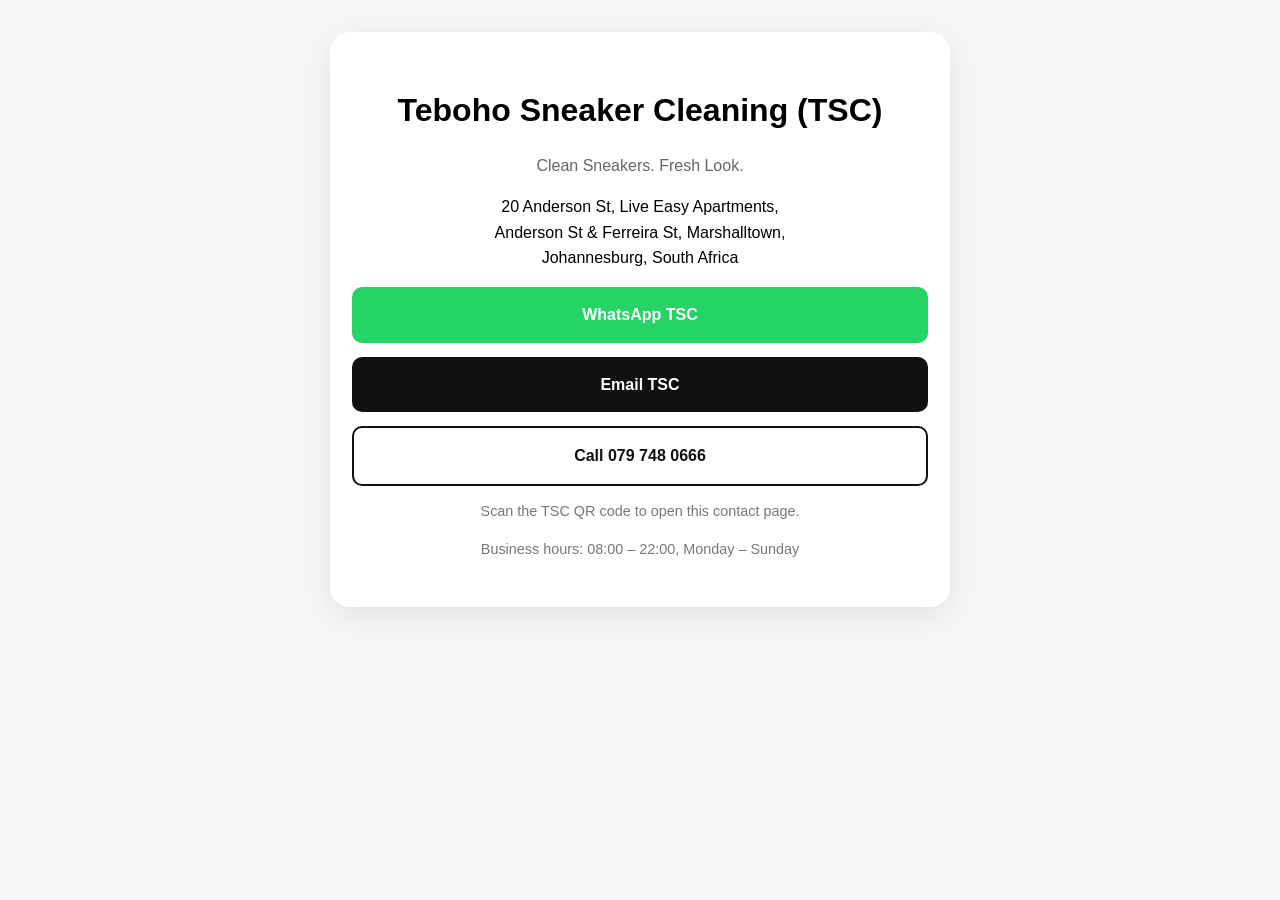
<file: contact.html>
<!DOCTYPE html>
<html lang="en">
<head>
<meta charset="UTF-8">
<meta name="viewport" content="width=device-width, initial-scale=1.0">
<title>Teboho Sneaker Cleaning (TSC) | Contact</title>
<style>
body{font-family:Arial,sans-serif;max-width:620px;margin:0 auto;padding:32px 20px;line-height:1.6;text-align:center;background:#f6f6f6}
.card{background:#fff;padding:32px 22px;border-radius:20px;box-shadow:0 8px 30px rgba(0,0,0,.08)}
h1{margin-bottom:6px}.muted{color:#666}.btn{display:block;padding:15px;margin:14px 0;border-radius:10px;text-decoration:none;font-weight:700}
.whatsapp{background:#25D366;color:#fff}.email{background:#111;color:#fff}.call{border:2px solid #111;color:#111}
.small{font-size:.9rem;color:#777}
</style>
</head>
<body>
<div class="card">
<h1>Teboho Sneaker Cleaning (TSC)</h1>
<p class="muted">Clean Sneakers. Fresh Look.</p>
<p>20 Anderson St, Live Easy Apartments,<br>Anderson St &amp; Ferreira St, Marshalltown,<br>Johannesburg, South Africa</p>
<a class="btn whatsapp" href="https://wa.me/27797480666?text=Hi%20TSC%2C%20I%27d%20like%20to%20book%20a%20sneaker%20cleaning.">WhatsApp TSC</a>
<a class="btn email" href="mailto:tebohosneakercleaning@gmail.com?subject=Sneaker%20Cleaning%20Enquiry">Email TSC</a>
<a class="btn call" href="tel:+27797480666">Call 079 748 0666</a>
<p class="small">Scan the TSC QR code to open this contact page.</p>
<p class="small">Business hours: 08:00 – 22:00, Monday – Sunday</p>
</div>
</body>
</html>
</file>
